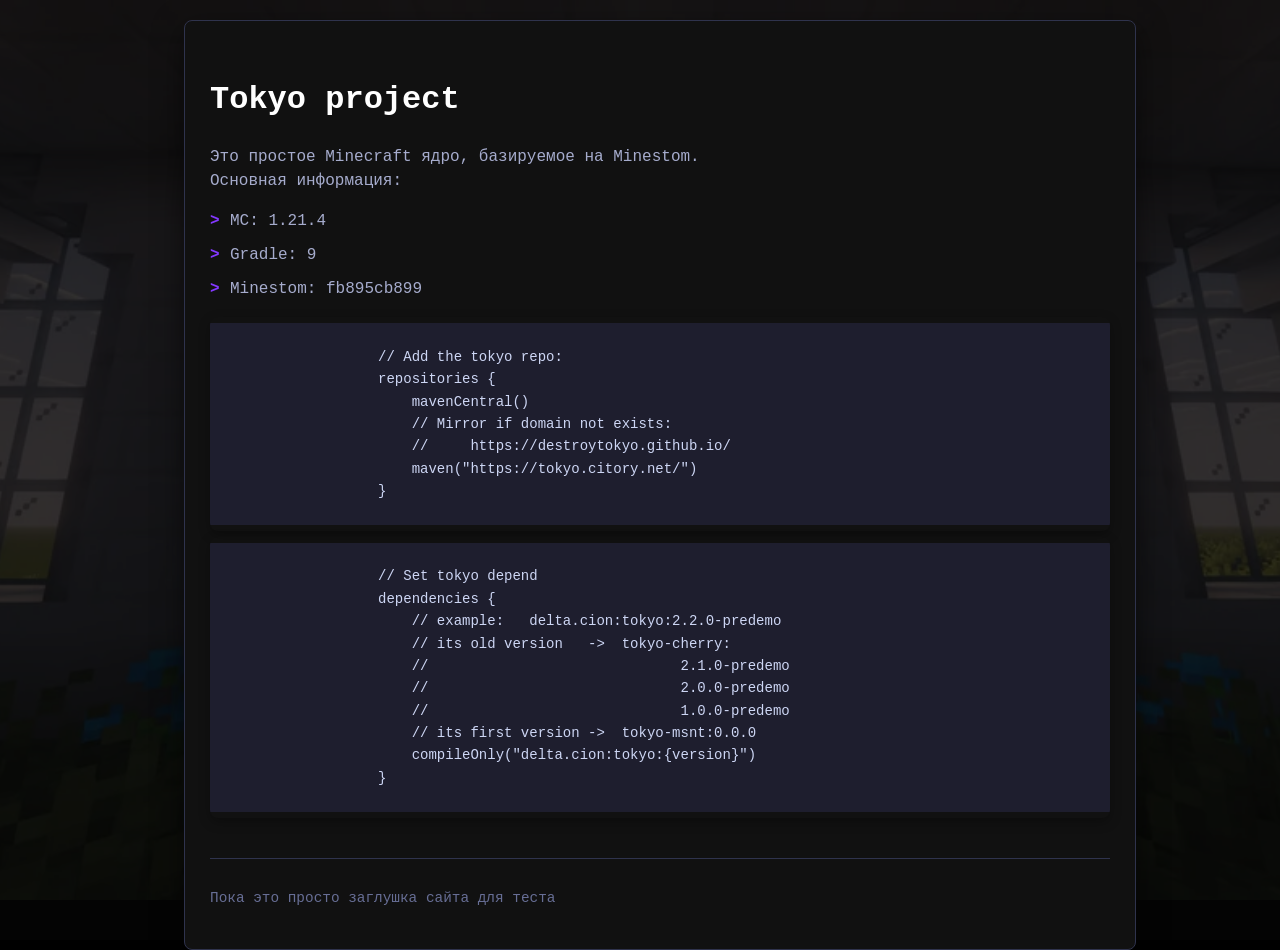
<file: index.html>
<!DOCTYPE html>
<html lang="ru">

<head>
    <meta charset="UTF-8">

    <meta name="robots" content="noindex, follow" />
    <meta name="viewport" content="width=device-width, initial-scale=1.0">

	<link rel="icon" type="image/x-icon" href="favicon.ico">

    <!-- METADATA -->

    <!-- Main Metadata -->
    <meta charset="utf-8">
	<meta property="og:locale" content="en_GB">
	<meta name="applicable-device" content="pc,mobile">
    <link rel="canonical" href="https://tokyo.citory.net">
	<meta http-equiv="X-UA-Compatible" content="IE=edge">
    <meta name="viewport" content="width=device-width, initial-scale=1">
	<meta name="keywords" content="nionim, citory_, citory, deltacion, carde2, maven, repo, repositories, repository">	

	<!-- Title -->
    <title>DestroyTokyo Maven Repository</title>
	<meta property="og:title" content="DeltaCion's Maven Repository">
    <meta name="twitter:title" content="DeltaCion's Maven Repository">
	<meta property="og:site_name" content="DeltaCion's Maven Repository">
    
	<!-- Description -->
    <meta name="description" content="Just DeltaCion's Maven Repository">
	<meta property="og:description" content="Just DeltaCion's Maven Repository">
    <meta name="twitter:description" content="Just DeltaCion's Maven Repository">

	<!-- OG Imgage -->
	<meta property="og:image" content="https://raw.githubusercontent.com/Nionim/Nionim/refs/heads/main/image/Project_Void.png">
	<meta property="og:image:alt" content="DeltaCion's Maven Repository">
	<meta property="og:image:type" content="image/png">
	<meta property="og:image:width" content="1920">
	<meta property="og:image:height" content="540">

	<!-- Other -->
    <meta property="og:url" content="https://tokyo.citory.net">
	
	<meta name="twitter:card" content="summary_large_image">
    <meta name="twitter:image" content="https://raw.githubusercontent.com/Nionim/Nionim/refs/heads/main/image/Project_Void.png">

    <!-- METADATA END -->

    <!-- Links -->
    <link rel="stylesheet" href="assets/styles/ButtonStyles.css" type="text/css">
    <link rel="stylesheet" href="assets/styles/MainStyles.css" type="text/css">
    <link rel="stylesheet" href="assets/styles/root.css" type="text/css">

    <!-- For docs only -->
    <link rel="stylesheet" href="assets/styles/doc/rootdoc.css" type="text/css">
    <link rel="stylesheet" href="assets/styles/doc/code.css" type="text/css">

    <!-- Themes -->
    <script type="module" src="assets/js/theme.js"></script>
    <link id="theme_dc" type="text/css" rel="stylesheet" media="all" href="assets/styles/root.css"/>

    <title>Tokyo Maven Repo</title>
    
</head>

<body class="main-div">

    <div class="terminal">

        <h1 id="theme-button">Tokyo project</h1>

        <p>
            Это простое Minecraft ядро, базируемое на Minestom.
            <br> Основная информация:
            <ul>
                <li>MC: 1.21.4</li>
                <li>Gradle: 9</li>
                <li>Minestom: fb895cb899</li>
            </ul>
        </p>
        
        <div class="codeblock">
                <code>
                    // Add the tokyo repo:
                    repositories {
                    	mavenCentral()
                        // Mirror if domain not exists:
                        //     https://destroytokyo.github.io/
                    	maven("https://tokyo.citory.net/")
                    }
                </code>
        </div>

        
        <div class="codeblock">
                <code>
                    // Set tokyo depend
                    dependencies {
                    	// example:   delta.cion:tokyo:2.2.0-predemo
                    	// its old version   ->  tokyo-cherry:
                        //                              2.1.0-predemo
                        //                              2.0.0-predemo
                        //                              1.0.0-predemo
                    	// its first version ->  tokyo-msnt:0.0.0
                    	compileOnly("delta.cion:tokyo:{version}")
                    }
                </code>
        </div>


        <footer>
            <p>Пока это просто заглушка сайта для теста</p>
        </footer>
    </div>

</body>

</html>
</file>
<file: assets/styles/ButtonStyles.css>
@import "colors.css";

.url-block a {
    display: inline-block;
    margin-top: 20px;
    padding: 6px 14px;
    border-radius: 0px;
    text-decoration: none;
    font-size: large;
    transition: .25s;
}

.url-block a[href*="youtube.com"] {
    color: var(--youtube-color);
    border: 2px solid var(--youtube-color);
}

.url-block a[href*="youtube.com"]:hover {
    background: var(--youtube-color);
}

.url-block a[href*="github.com"] {
    color: var(--github-color);
    border: 2px solid var(--github-color);
}

.url-block a[href*="github.com"]:hover {
    background: var(--github-color);
}

.url-block a[href*="discord.gg"] {
    color: var(--discord-color);
    border: 2px solid var(--discord-color);
}

.url-block a[href*="discord.gg"]:hover {
    background: var(--discord-color);
}

.url-block a[href*="t.me"] {
    color: var(--telegram-color);
    border: 2px solid var(--telegram-color);
}

.url-block a[href*="t.me"]:hover {
    background: var(--telegram-color);
}

.url-block a[href*="soundcloud.com"] {
    color: var(--soundcloud-color);
    border: 2px solid var(--soundcloud-color);
}

.url-block a[href*="soundcloud.com"]:hover {
    background: var(--soundcloud-color);
}
</file>
<file: assets/styles/MainStyles.css>
@import "root.css";

.profile-block {
    display: flex;
    align-items: center;
    justify-content: center;

    margin: 10vh auto 6vh;
}

.profile-avatar {
    width: 140px;
    height: 140px;

    border-radius: 20px;
}

.profile-avatar, .profile-text {
    margin: 1vw;
}


.url-block {
    text-align: center;
    font-size: 14px;

    margin-bottom: 5%;
}
</file>
<file: assets/styles/root.css>
:root, html, body, a, img {
    /* Disable userselect */
    -webkit-touch-callout: none;
    -webkit-user-select: none;
    -khtml-user-select: none;
    -moz-user-select: none;
    -ms-user-select: none;
    user-select: none;
    text-decoration: none;
}

:root, html, body {
    scrollbar-width: none;
    
    margin:0;
    padding:0;
    height:100%;
    width:100%;
}

:root {
    --main-color: #060606;
    --main-color-transperent: #060606cb;

    --accent-color: #ffe4c4;

    --download-btn-color: #c4ffc7;
    --sources-btn-color: #919191;

    /* Setup main vars */
    background-color: #000000;
    color: var(--accent-color);
    font-family: monospace;
}

.main-div {
    background-color: var(--main-color-transperent);
    height: 100vh;
    width: 100vw;
}
</file>
<file: assets/styles/doc/rootdoc.css>
:root {
    --bg-color: #111;
    --text-color: #a6accd;
    --accent-color: #8438ff;
    --header-color: #ffffff;
    --comment-color: #676e95;
}

body {
    color: var(--text-color);
    font-family: 'Courier New', Courier, monospace;
    line-height: 1.5;
    padding: 20px;
    margin: 0;
}

.terminal {
    max-width: 900px;
    margin: 0 auto;
    background-color: var(--bg-color);
    padding: 25px;
    border-radius: 8px;
    box-shadow: 0 10px 30px rgba(0, 0, 0, 0.5);
    border: 1px solid #2f334d;
}

.http-headers {
    color: var(--comment-color);
    border-bottom: 2px dashed #2f334d;
    padding-bottom: 15px;
    margin-bottom: 20px;
}

.ascii-art {
    color: var(--accent-color);
    font-weight: bold;
    overflow-x: auto;
    white-space: pre;
    margin: 20px 0;
}

h1, h2, h3 {
    color: var(--header-color);
    margin-top: 30px;
}

ul {
    list-style-type: none;
    padding-left: 0;
}

ul li {
    position: relative;
    padding-left: 20px;
    margin-bottom: 10px;
}

ul li::before {
    content: ">";
    position: absolute;
    left: 0;
    color: var(--accent-color);
    font-weight: bold;
}

.highlight {
    color: #ffcb6b;
}

footer {
    margin-top: 40px;
    border-top: 1px solid #2f334d;
    padding-top: 15px;
    font-size: 0.9em;
    color: var(--comment-color);
}
</file>
<file: assets/styles/doc/code.css>
.codeblock {
    position: relative;
    border-radius: 8px;
    padding: 6px 0px;
    margin: 6px 0;
    overflow-x: auto;
    font-family: 'Fira Code', 'JetBrains Mono', monospace;
    font-size: 14px;
    line-height: 1.6;
    color: #cdd6f4;
    box-shadow: 0 4px 12px rgba(0,0,0,0.3);
}

.codeblock code {
    background: #1e1e2e;
    display: block;
    white-space: pre;
}
</file>
